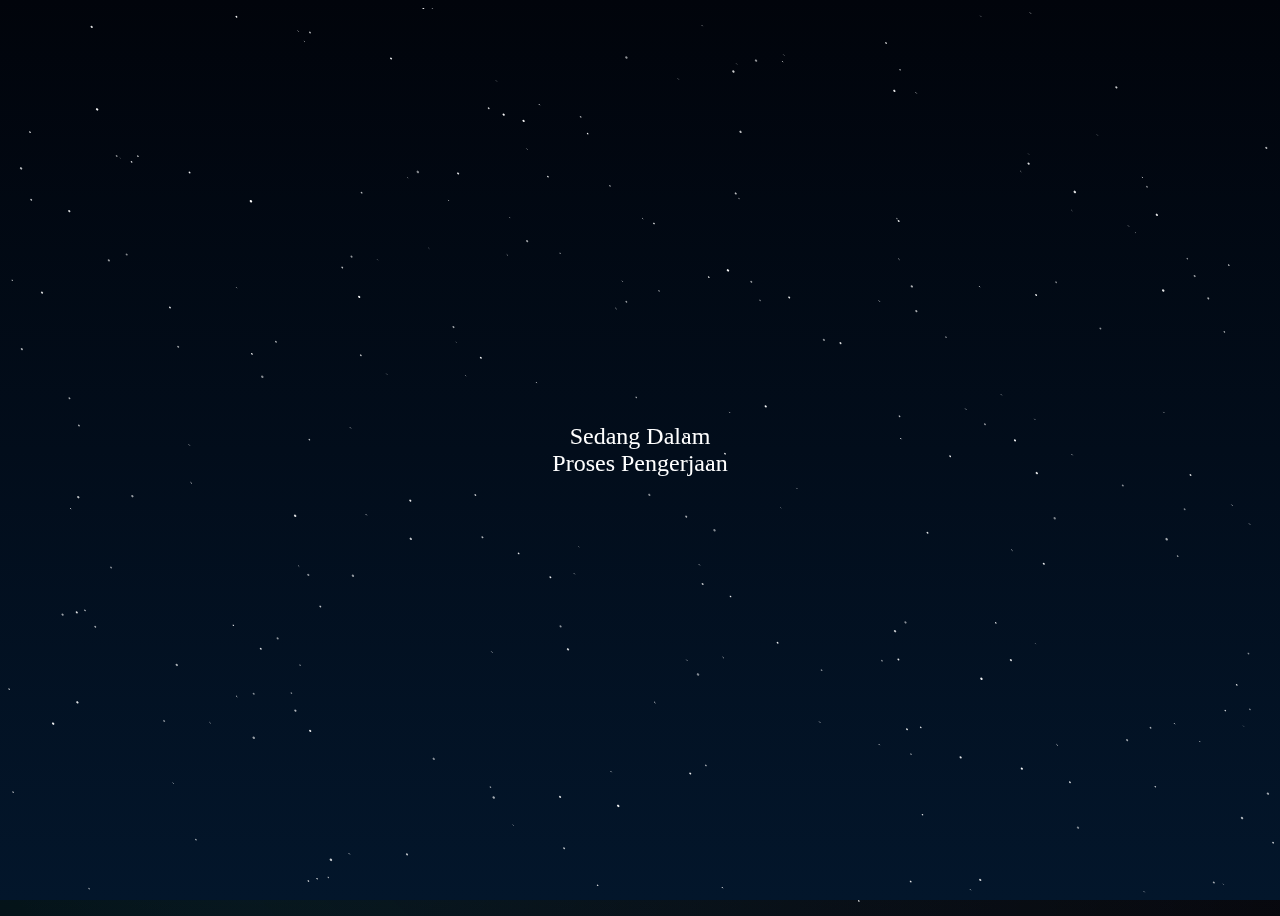
<file: index.html>
<!DOCTYPE html>
<html lang="en">
<head>
  <meta charset="UTF-8">
  <meta name="viewport" content="width=device-width, initial-scale=1.0">
  <title>Particle Animation</title>
  <link rel="stylesheet" href="styles.css">
</head>
<body>
  <canvas></canvas>
  <script src="script.js"></script>
  <div class="background"></div>
  <div class="blink-text">
    <span class="upper-text">Sedang Dalam</span><br>
    <span class="lower-text">Proses Pengerjaan</span>
  </div>
</body>
</html>
</file>
<file: styles.css>
body {
    width: 100%;
    height: 100vh;
    background-color: #000;
    overflow: hidden;
    background-image: radial-gradient(circle at top right, rgba(121, 68, 154, 0.13),       transparent),
      radial-gradient(circle at 20% 80%, rgba(41, 196, 255, 0.13), transparent)
  }
  
  .background {
    position: fixed;
    top: 0;
    left: 0;
    width: 100%;
    height: 100%;
    background: linear-gradient(to bottom, #01040b, #03162b);
    z-index: -1;
  }
  
  canvas {
    position: fixed;
    width: 100%;
    height: 100%;
  }
  
  a {
    position: absolute;
    bottom: 2vmin;
    right: 2vmin;
    color: rgba(255,255,255,0.2);
    text-decoration: none;
  }
  
  a:hover {
    color: #fff;
  }

  .blink-text {
    position: absolute;
    top: 50%;
    left: 50%;
    transform: translate(-50%, -50%);
    color: white;
    animation: blink 2s linear infinite;
    text-align: center; /* Untuk pengguna smartphone */
  }
  
  .upper-text {
    font-size: 24px;
  }
  
  .lower-text {
    font-size: 24px;
  }
  
  /* Mengatur ukuran teks lebih kecil untuk pengguna smartphone */
  @media (max-width: 600px) {
    .upper-text,
    .lower-text {
      font-size: 18px;
    }
  }
  
  @keyframes blink {
    0%, 100% {
      opacity: 1;
    }
    50% {
      opacity: 0;
    }
  }
</file>
